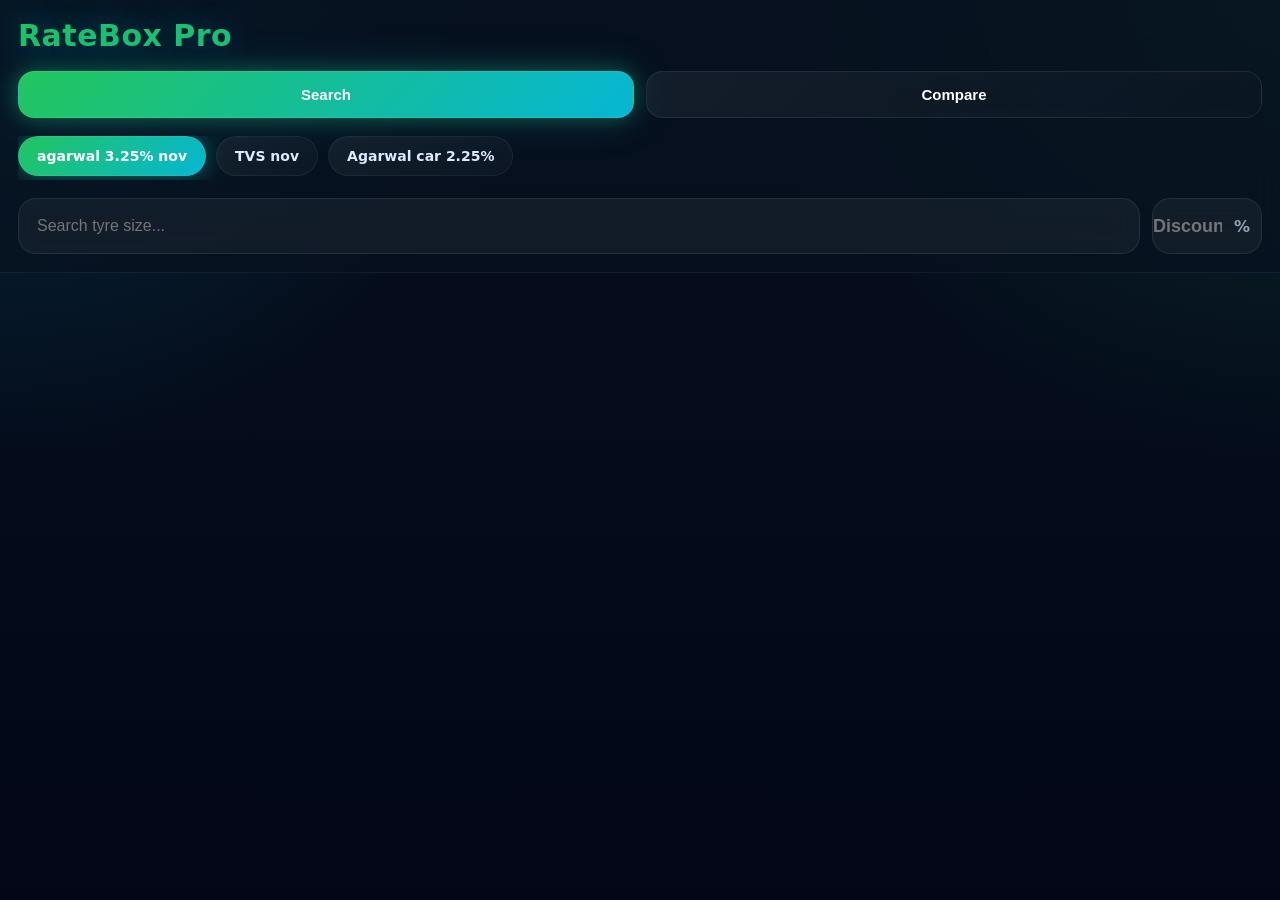
<file: index.html>
<!DOCTYPE html>
<html lang="en">
<head>
  <meta charset="UTF-8" />
  <meta name="viewport" content="width=device-width, initial-scale=1.0"/>

  <title>RateBox Pro</title>

  <link rel="manifest" href="manifest.json">
  <link rel="stylesheet" href="styles.css">
</head>
<body>

<header class="topbar">

  <div class="title">
    RateBox Pro
  </div>

  <div class="mode-switch">
    <button id="normalMode" class="active">Search</button>
    <button id="compareMode">Compare</button>
  </div>

  <div id="supplierTabs" class="supplier-tabs"></div>

  <div id="compareSelectors" class="compare-selectors hidden">
    <select id="compareA"></select>
    <select id="compareB"></select>
  </div>

<div class="search-row">

  <div class="search-box">

    <input
      id="search"
      placeholder="Search tyre size..."
    />

  </div>

  <div class="discount-mini">

    <input
      type="number"
      id="discountInput"
   placeholder="Discount"
      min="0"
      max="99"
    />

    <span>%</span>

  </div>

</div>

</header>

<main id="results"></main>

<script src="app.js"></script>

</body>
</html>
</file>
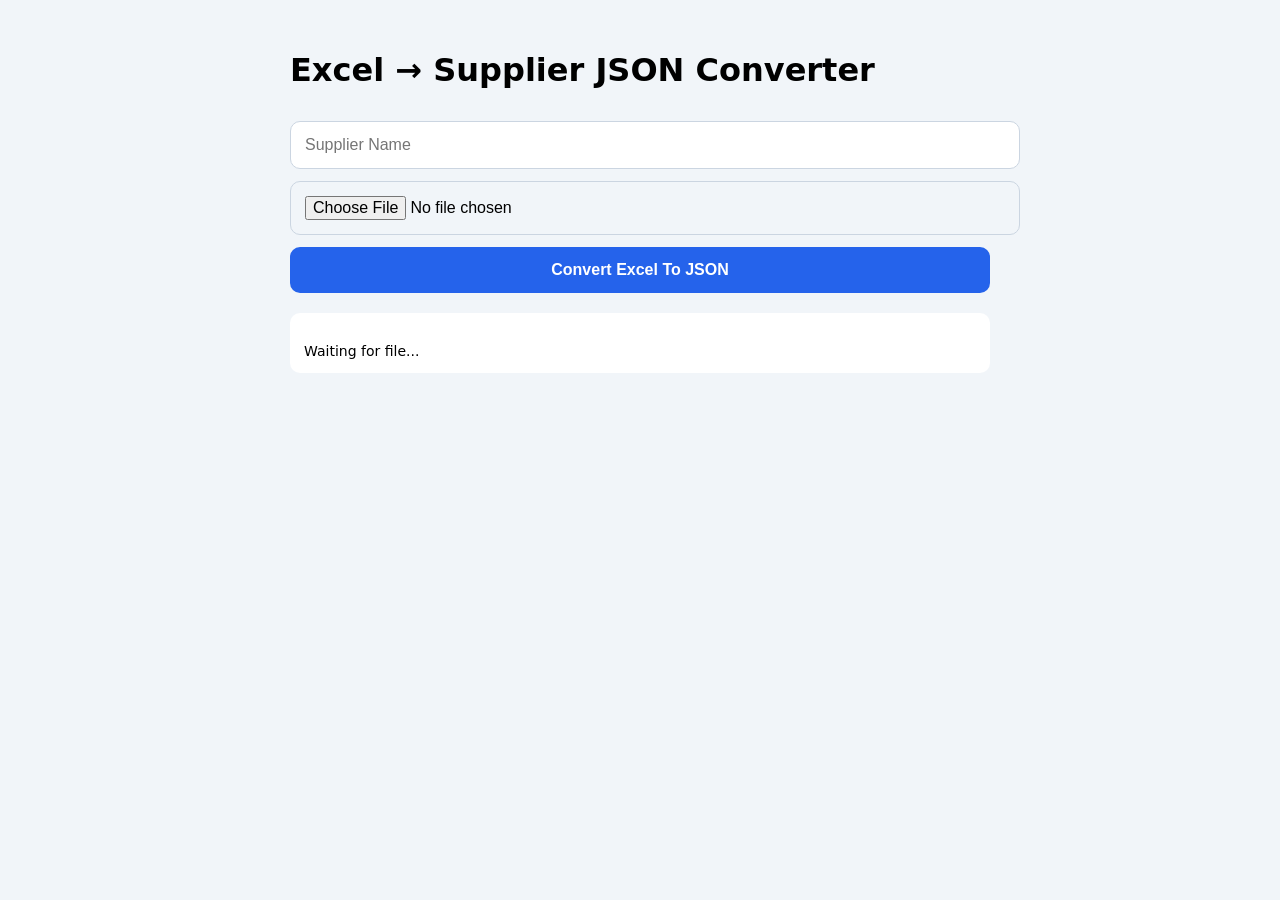
<file: tools/excel-to-json.html>
<!DOCTYPE html>
<html lang="en">
<head>
  <meta charset="UTF-8" />
  <meta name="viewport" content="width=device-width, initial-scale=1.0"/>

  <title>Excel To JSON Converter</title>

  <style>
    body{
      font-family:system-ui;
      background:#f1f5f9;
      padding:30px;
      max-width:700px;
      margin:auto;
    }

    h1{
      margin-bottom:20px;
    }

    input,
    button{
      width:100%;
      padding:14px;
      margin-top:12px;
      border-radius:10px;
      border:1px solid #cbd5e1;
      font-size:16px;
    }

    button{
      background:#2563eb;
      color:white;
      border:none;
      cursor:pointer;
      font-weight:bold;
    }

    .log{
      margin-top:20px;
      background:white;
      padding:14px;
      border-radius:10px;
      white-space:pre-wrap;
      font-size:14px;
    }
  </style>
</head>
<body>

<h1>Excel → Supplier JSON Converter</h1>

<input
  type="text"
  id="supplierName"
  placeholder="Supplier Name"
/>

<input
  type="file"
  id="file"
/>

<button id="convertBtn">
  Convert Excel To JSON
</button>

<div class="log" id="log">
Waiting for file...
</div>

<script src="../libs/xlsx.full.min.js"></script>

<script>

const log = document.getElementById("log");

function writeLog(text){
  log.innerText = text;
}

function normalize(str){

  return (str || "")
    .toString()
    .toLowerCase()
    .replace(/[^a-z0-9]/g,"");

}

function createCompareKey(size){

  return normalize(size)
    .replace(/tt/g,"")
    .replace(/tl/g,"")
    .replace(/[0-9]{2}[a-z]?$/,"");

}

function findValue(row, possibleNames){

  const keys = Object.keys(row);

  const foundKey = keys.find(key => {

    const lower = key.toLowerCase();

    return possibleNames.some(name =>
      lower.includes(name)
    );

  });

  return foundKey ? row[foundKey] : "";

}

document
.getElementById("convertBtn")
.onclick = async () => {

  try{

    const supplierName =
      document
      .getElementById("supplierName")
      .value
      .trim();

    const file =
      document
      .getElementById("file")
      .files[0];

    if(!supplierName){

      alert("Enter supplier name");

      return;
    }

    if(!file){

      alert("Choose excel file");

      return;
    }

    writeLog("Reading Excel...");

    const buffer =
      await file.arrayBuffer();

    const workbook =
      XLSX.read(buffer);

    const firstSheet =
      workbook.Sheets[
        workbook.SheetNames[0]
      ];

    const rows =
      XLSX.utils.sheet_to_json(firstSheet);

    console.log(rows);

    writeLog(
      "Rows Found: " + rows.length
    );

    const items = rows.map((row,index)=>{

      const size = findValue(row,[
        "size",
        "description",
        "pattern",
        "tyre"
      ]);

      const invoice = findValue(row,[
        "invoice",
        "rate",
        "net",
        "price",
        "amount"
      ]);

      const code = findValue(row,[
        "code",
        "item"
      ]);

      return {

        code: code || "",

        size: size || "",

        invoice: Number(
          String(invoice)
            .replace(/,/g,"")
            .replace(/[^\d.]/g,"")
        ) || 0,

        searchKey:
          normalize(size),

        compareKey:
          createCompareKey(size)

      };

    });

    const finalJson = {

      suppliers: {

        [normalize(supplierName)]: {

          name: supplierName,

          updated:
            new Date().toISOString(),

          items

        }

      }

    };

    const blob = new Blob(
      [
        JSON.stringify(
          finalJson,
          null,
          2
        )
      ],
      {
        type:"application/json"
      }
    );

    const a =
      document.createElement("a");

    a.href =
      URL.createObjectURL(blob);

    a.download =
      supplierName + ".json";

    a.click();

    writeLog(
      "Done ✅\n\n" +
      "Total Items: " +
      items.length
    );

  }catch(err){

    console.error(err);

    writeLog(
      "ERROR:\n\n" + err
    );

  }

};

</script>

</body>
</html>
</file>
<file: styles.css>
/* =========================
   GLOBAL
========================= */

*{
  margin:0;
  padding:0;
  box-sizing:border-box;
}

:root{

  --bg:#07111f;

  --card:#0f172a;

  --card2:#111c31;

  --text:#f8fafc;

  --muted:#94a3b8;

  --green:#22c55e;

  --cyan:#06b6d4;

  --blue:#2563eb;

  --border:rgba(255,255,255,0.08);

}

body{

  font-family:
  Inter,
  system-ui,
  sans-serif;

  background:
  radial-gradient(
    circle at top left,
    rgba(6,182,212,0.15),
    transparent 30%
  ),
  radial-gradient(
    circle at top right,
    rgba(34,197,94,0.12),
    transparent 30%
  ),
  linear-gradient(
    180deg,
    #07111f,
    #020617
  );

  color:var(--text);

  min-height:100vh;

  overflow-x:hidden;

}

/* =========================
   TOPBAR
========================= */

.topbar{

  position:sticky;
  top:0;

  z-index:100;

  padding:18px;

  backdrop-filter:blur(20px);

  background:
  rgba(7,17,31,0.72);

  border-bottom:
  1px solid rgba(255,255,255,0.06);

}

/* =========================
   TITLE
========================= */

.title{

  font-size:30px;

  font-weight:800;

  letter-spacing:0.5px;

  background:
  linear-gradient(
    90deg,
    #22c55e,
    #06b6d4
  );

  -webkit-background-clip:text;

  -webkit-text-fill-color:transparent;

  text-shadow:
  0 0 30px rgba(6,182,212,0.4);

}

/* =========================
   MODE BUTTONS
========================= */

.mode-switch{

  display:flex;

  gap:12px;

  margin-top:18px;

}

.mode-switch button{

  flex:1;

  border:none;

  padding:14px;

  border-radius:16px;

  font-size:15px;

  font-weight:700;

  cursor:pointer;

  color:white;

  transition:0.3s ease;

  background:
  linear-gradient(
    135deg,
    rgba(255,255,255,0.06),
    rgba(255,255,255,0.02)
  );

  border:
  1px solid rgba(255,255,255,0.08);

  backdrop-filter:blur(12px);

}

.mode-switch button:hover{

  transform:
  translateY(-2px);

}

.mode-switch .active{

  background:
  linear-gradient(
    135deg,
    #22c55e,
    #06b6d4
  );

  box-shadow:
  0 0 20px rgba(34,197,94,0.35),
  0 0 40px rgba(6,182,212,0.22);

}

/* =========================
   SUPPLIER TABS
========================= */

.supplier-tabs{

  display:flex;

  gap:10px;

  overflow-x:auto;

  margin-top:18px;

  padding-bottom:4px;

}

.supplier-tabs::-webkit-scrollbar{
  display:none;
}

.supplier-btn{

  white-space:nowrap;

  padding:11px 18px;

  border-radius:999px;

  cursor:pointer;

  font-size:14px;

  font-weight:700;

  transition:0.28s ease;

  color:#dbeafe;

  border:
  1px solid rgba(255,255,255,0.06);

  background:
  linear-gradient(
    135deg,
    rgba(255,255,255,0.06),
    rgba(255,255,255,0.03)
  );

  backdrop-filter:blur(14px);

}

.supplier-btn:hover{

  transform:
  translateY(-2px);

}

.supplier-btn.active{

  color:white;

  background:
  linear-gradient(
    135deg,
    #22c55e,
    #06b6d4
  );

  box-shadow:
  0 0 20px rgba(6,182,212,0.35),
  0 0 35px rgba(34,197,94,0.22);

}

/* =========================
   SEARCH
========================= */


/* =========================
   COMPARE SELECTORS
========================= */

.compare-selectors{

  display:flex;

  gap:10px;

  margin-top:16px;

}

.compare-selectors select{

  flex:1;

  padding:14px;

  border-radius:14px;

  border:
  1px solid rgba(255,255,255,0.08);

  background:
  rgba(255,255,255,0.05);

  color:white;

  outline:none;

  backdrop-filter:blur(12px);

}

/* =========================
   RESULTS
========================= */

#results{

  padding:18px;

}

/* =========================
   CARD
========================= */

.card{

  position:relative;

  overflow:hidden;

  background:
  linear-gradient(
    180deg,
    rgba(15,23,42,0.94),
    rgba(17,28,49,0.94)
  );

  border:
  1px solid rgba(255,255,255,0.06);

  border-radius:24px;

  padding:18px;

  margin-bottom:18px;

  backdrop-filter:blur(20px);

  transition:0.28s ease;

  animation:fadeUp 0.35s ease;

}

.card::before{

  content:"";

  position:absolute;

  inset:0;

  background:
  linear-gradient(
    135deg,
    rgba(34,197,94,0.08),
    rgba(6,182,212,0.06)
  );

  pointer-events:none;

}

.card:hover{

  transform:
  translateY(-4px);

  border:
  1px solid rgba(34,197,94,0.28);

  box-shadow:
  0 10px 40px rgba(6,182,212,0.12);

}

/* =========================
   CHEAPEST
========================= */

.cheapest{

  border:
  1px solid rgba(34,197,94,0.55);

  box-shadow:
  0 0 25px rgba(34,197,94,0.18),
  0 0 55px rgba(6,182,212,0.08);

}

.cheapest::after{

  content:"BEST PRICE";

  position:absolute;

  top:14px;

  right:-34px;

  background:
  linear-gradient(
    135deg,
    #22c55e,
    #06b6d4
  );

  color:white;

  font-size:11px;

  font-weight:800;

  padding:6px 40px;

  transform:
  rotate(38deg);

}

/* =========================
   TYRE NAME
========================= */

.tyre-name{

  font-size:17px;

  line-height:1.5;

  font-weight:700;

  color:#f8fafc;

}

/* =========================
   PRICE
========================= */

.price{

  margin-top:14px;

  font-size:30px !important;

  line-height:1;

  font-weight:800;

  display:block;

  background:
  linear-gradient(
    90deg,
    #22c55e,
    #06b6d4
  );

  -webkit-background-clip:text;

  -webkit-text-fill-color:transparent;

  text-shadow:
  0 0 18px rgba(6,182,212,0.22);

}

/* =========================
   DETAILS
========================= */

.card div:last-child{

  margin-top:12px;

  color:var(--muted);

  font-size:14px;

}

/* =========================
   COMPARE CARD
========================= */

.compare-card{

  display:grid;

  grid-template-columns:
  1.3fr
  110px
  110px;

  gap:12px;

  align-items:center;

}

.compare-price{

  padding:14px;

  border-radius:16px;

  text-align:center;

  font-weight:800;

  font-size:18px;

  background:
  rgba(255,255,255,0.05);

  border:
  1px solid rgba(255,255,255,0.06);

  backdrop-filter:blur(14px);

}

/* =========================
   HIDDEN
========================= */

.hidden{
  display:none;
}

/* =========================
   ANIMATION
========================= */

@keyframes fadeUp{

  from{

    opacity:0;

    transform:
    translateY(14px);

  }

  to{

    opacity:1;

    transform:
    translateY(0);

  }

}

/* =========================
   MOBILE
========================= */

@media(max-width:768px){

  .compare-card{

    grid-template-columns:
    1fr;

  }

}
/* =========================
   COMPARE UI
========================= */

.compare-tyre{

  font-size:15px;

  font-weight:700;

  line-height:1.5;

}

.supplier-label{

  font-size:12px;

  color:#94a3b8;

  margin-bottom:8px;

  font-weight:700;

  letter-spacing:0.4px;

  text-transform:uppercase;

}

.supplier-rate{

  font-size:24px;

  font-weight:800;

  background:
  linear-gradient(
    90deg,
    #22c55e,
    #06b6d4
  );

  -webkit-background-clip:text;

  -webkit-text-fill-color:transparent;

}
/* =========================
   SEARCH ROW
========================= */

.search-row{

  display:flex;

  width:100%;

  gap:12px;

  margin-top:18px;

  align-items:stretch;

}

/* =========================
   SEARCH BOX
========================= */

.search-box{

  flex:1;

}

.search-box input{

  width:100%;

  height:56px;

  padding:0 18px;

  border-radius:18px;

  border:
  1px solid rgba(255,255,255,0.08);

  outline:none;

  font-size:16px;

  color:white;

  background:
  rgba(255,255,255,0.05);

  backdrop-filter:blur(12px);

  transition:0.3s ease;

}

.search-box input:focus{

  border:
  1px solid rgba(34,197,94,0.5);

  box-shadow:
  0 0 0 4px rgba(34,197,94,0.12),
  0 0 30px rgba(6,182,212,0.15);

}

/* =========================
   DISCOUNT MINI
========================= */

.discount-mini{

  width:110px;

  min-width:90px;

  position:relative;

  display:flex;

  align-items:center;

}

.discount-mini input{

  width:100%;

  height:56px;

  padding-right:24px;

  border-radius:18px;

  border:
  1px solid rgba(255,255,255,0.08);

  background:
  rgba(255,255,255,0.05);

  color:white;

  font-size:18px;

  font-weight:700;

  text-align:center;

  outline:none;

  backdrop-filter:blur(12px);

}

.discount-mini input:focus{

  border:
  1px solid rgba(34,197,94,0.5);

  box-shadow:
  0 0 20px rgba(6,182,212,0.15);

}

.discount-mini span{

  position:absolute;

  right:12px;

  color:#94a3b8;

  font-weight:700;

  pointer-events:none;

}
.discounted-price{

  margin-top:10px;

  font-size:16px;

  font-weight:700;

  color:#22c55e;

}
.compare-discount{

  margin-top:6px;

  font-size:15px;

  font-weight:700;

  color:#22c55e;

}
</file>
